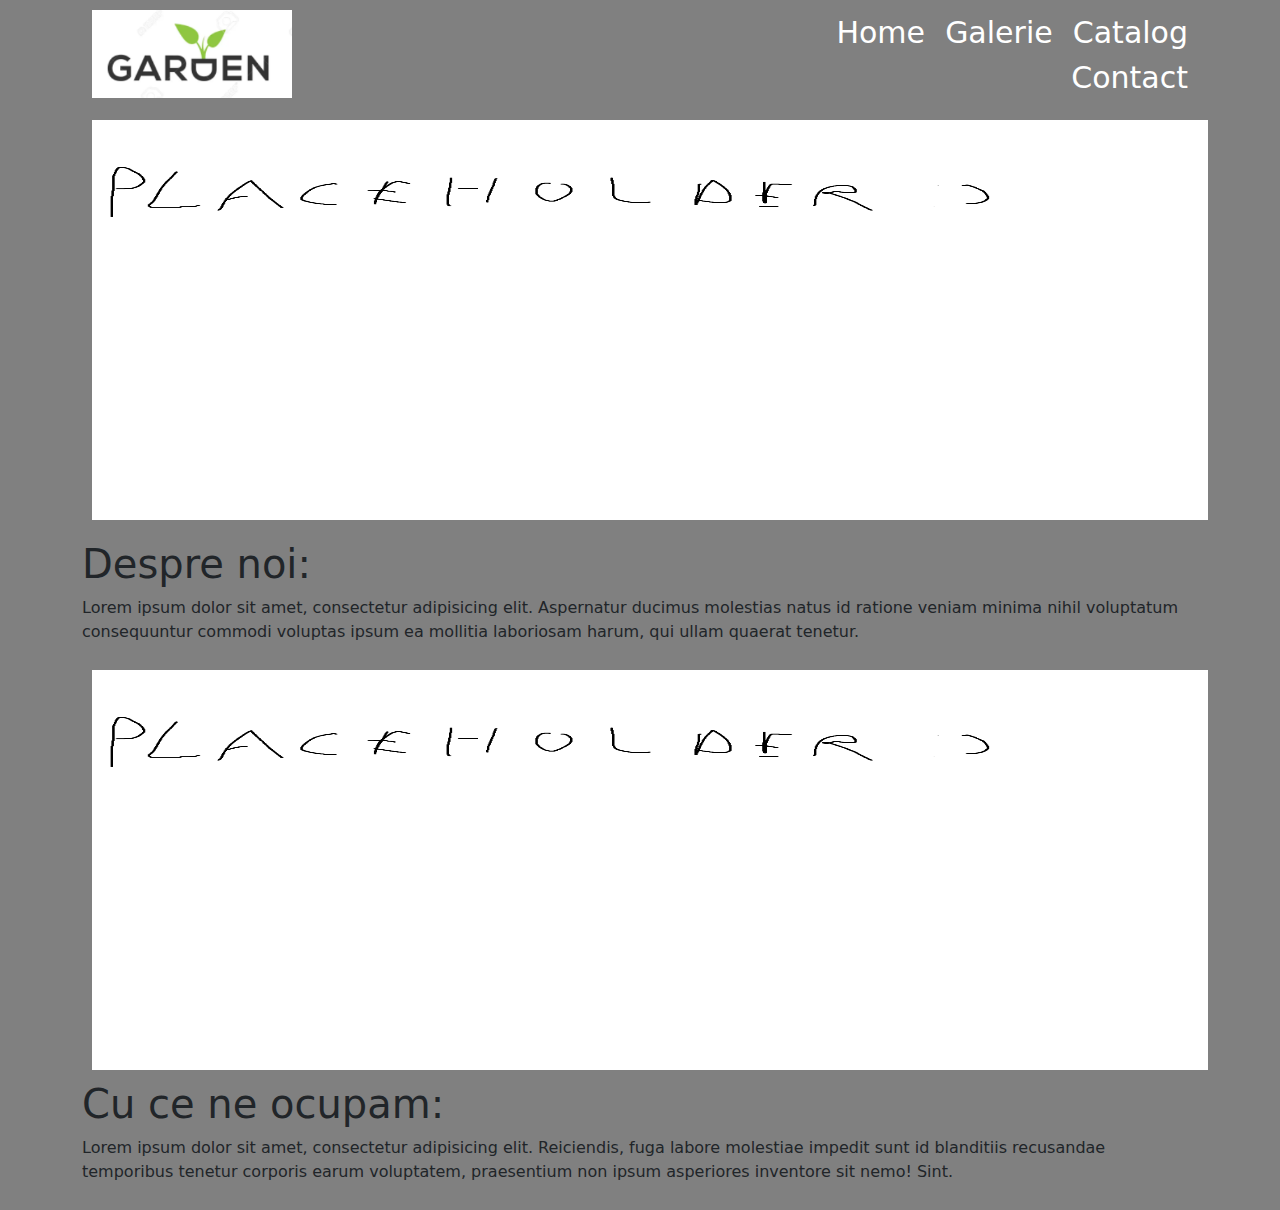
<file: index.html>
<!DOCTYPE html>
<html lang="en">
<head>
  <meta charset="UTF-8">
  <meta name="viewport" content="width=device-width, initial-scale=1.0">
  <meta http-equiv="X-UA-Compatible" content="ie=edge">
  <title>New Garden Business</title>
  <link rel="stylesheet" href="css/bootstrap.css">
  <link rel="stylesheet" href="css/styles.css">
  <link rel="icon" href="favicon.ico">
</head>
<body>
  <div class="top">
    <div class="container">
      <div class="row">
        <div class="col-md-6">
          <img src="images/logo.png" alt="logo" class="img fluid">
        </div>
        <div class="col-md-6">
          <ul class="navigation">
            <li><a href="index.html">Home</a></li>
            <li><a href="galerie.html">Galerie</a></li>
            <li><a href="catalog.html">Catalog</a></li>
            <li><a href="contact.html">Contact</a></li>
          </ul>

        </div>
      </div>
    </div>
  </div>
  <div class="slide">
    <div class="container">
      <div class="row">
        <div class="col-md-12">
          <img src="images/placehorder.png" alt="" class="img-fluid">
        </div>
      </div>
    </div>
  </div>
  <div class="page">
    <div class="container">
      <div class="row">
        <div class="col-md-12">
          <h1>Despre noi:</h1>
          <p>Lorem ipsum dolor sit amet, consectetur adipisicing elit. Aspernatur ducimus molestias natus id ratione veniam minima nihil voluptatum consequuntur commodi voluptas ipsum ea mollitia laboriosam harum, qui ullam quaerat tenetur.</p>
          <img src="images/placehorder.png" alt="" class="img-fluid">
          <h1>Cu ce ne ocupam:</h1>
          <p>Lorem ipsum dolor sit amet, consectetur adipisicing elit. Reiciendis, fuga labore molestiae impedit sunt id blanditiis recusandae temporibus tenetur corporis earum voluptatem, praesentium non ipsum asperiores inventore sit nemo! Sint.</p>
        </div>
      </div>
    </div>
  </div>
</body>
</html>
</file>
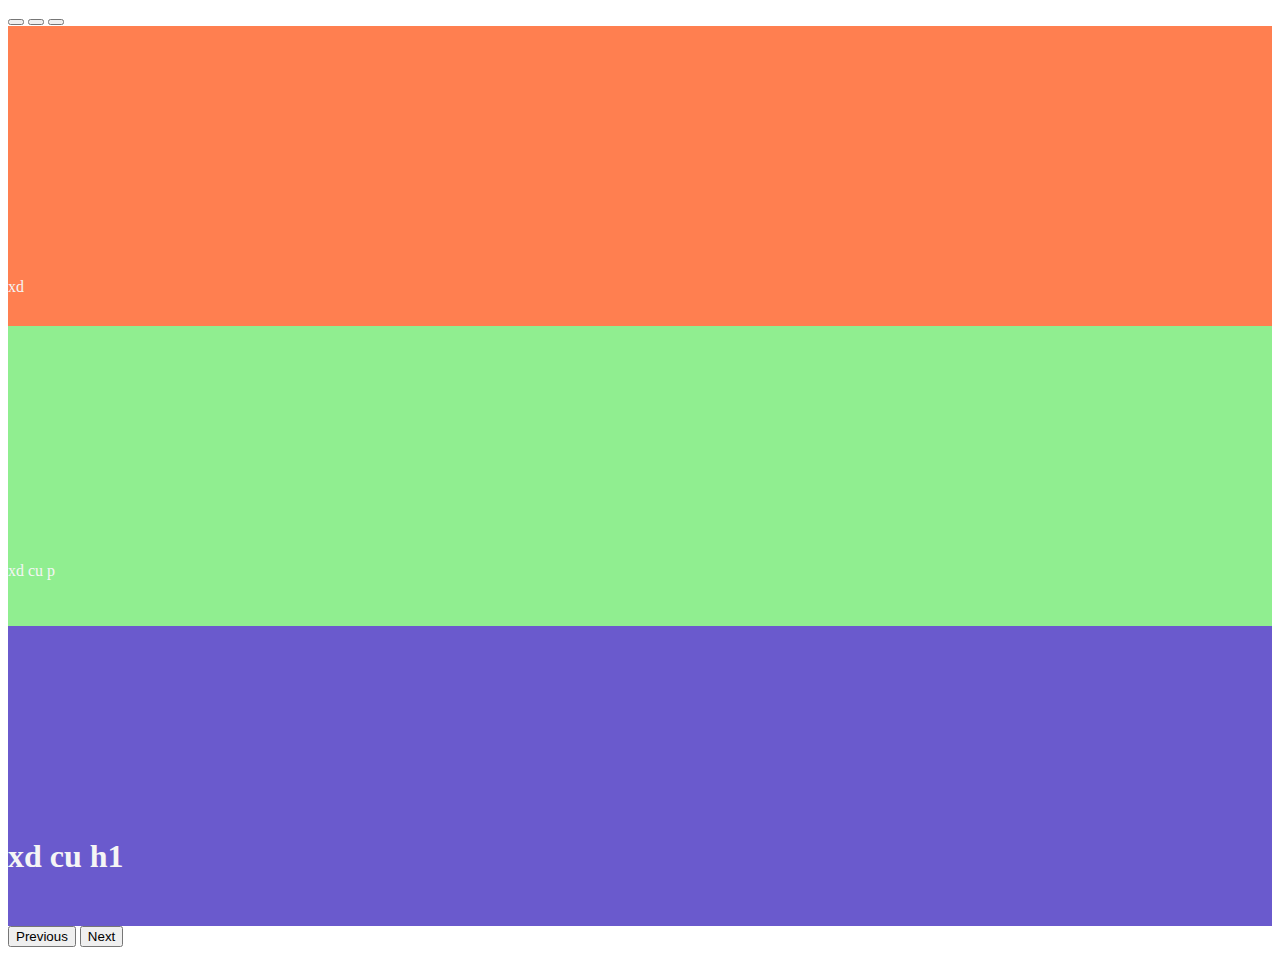
<file: caruseltest.html>
<!doctype html>
<html lang="en">
  <head>
    <!-- Required meta tags -->
    <meta charset="utf-8">
    <meta name="viewport" content="width=device-width, initial-scale=1">

    <!-- Bootstrap CSS -->
    <link href="https://cdn.jsdelivr.net/npm/bootstrap@5.0.2/dist/css/bootstrap.min.css" rel="stylesheet" integrity="sha384-EVSTQN3/azprG1Anm3QDgpJLIm9Nao0Yz1ztcQTwFspd3yD65VohhpuuCOmLASjC" crossorigin="anonymous">

    <title>test</title>
  </head>
  <body>

    <style>
      .carousel-item{
        height: 300px;
        background: gray;
        color: whitesmoke;
        position: relative;
      }

      .containerCarousel {
        position: absolute;
        bottom: 0;
        left: 0;
        right: 0;
        padding-bottom: 30px;
      }

    </style>

    <div id="myCarousel" class="carousel slide" data-bs-ride="carousel">
    <div class="carousel-indicators">
      <button type="button" data-bs-target="#myCarousel" data-bs-slide-to="0" class="active" aria-label="Slide 1" aria-current="true"></button>
      <button type="button" data-bs-target="#myCarousel" data-bs-slide-to="1" aria-label="Slide 2" class=""></button>
      <button type="button" data-bs-target="#myCarousel" data-bs-slide-to="2" aria-label="Slide 3" class=""></button>
    </div>
    <div class="carousel-inner">
      <div class="carousel-item active" data-bs-interval="2000" style="background: coral;">
        

        <div class="containerCarousel">
          <div class="carousel-caption">
            xd
          </div>
        </div>
      </div>
      <div class="carousel-item" data-bs-interval="2000" style="background: lightgreen;">
        <div class="containerCarousel">
          <div class="carousel-caption">
            <p>xd cu p</p>
          </div>
        </div>
      </div>
      <div class="carousel-item" data-bs-interval="2000" style="background:slateblue;">
        <div class="containerCarousel">
          <div class="carousel-caption">
            <h1>xd cu h1</h1>
          </div>
        </div>
      </div>
    </div>
    <button class="carousel-control-prev" type="button" data-bs-target="#myCarousel" data-bs-slide="prev">
      <span class="carousel-control-prev-icon" aria-hidden="true"></span>
      <span class="visually-hidden">Previous</span>
    </button>
    <button class="carousel-control-next" type="button" data-bs-target="#myCarousel" data-bs-slide="next">
      <span class="carousel-control-next-icon" aria-hidden="true"></span>
      <span class="visually-hidden">Next</span>
    </button>
  </div>

   
    <script src="https://cdn.jsdelivr.net/npm/@popperjs/core@2.9.2/dist/umd/popper.min.js" integrity="sha384-IQsoLXl5PILFhosVNubq5LC7Qb9DXgDA9i+tQ8Zj3iwWAwPtgFTxbJ8NT4GN1R8p" crossorigin="anonymous"></script>
    <script src="https://cdn.jsdelivr.net/npm/bootstrap@5.0.2/dist/js/bootstrap.min.js" integrity="sha384-cVKIPhGWiC2Al4u+LWgxfKTRIcfu0JTxR+EQDz/bgldoEyl4H0zUF0QKbrJ0EcQF" crossorigin="anonymous"></script>
 
  </body>
</html>
</file>
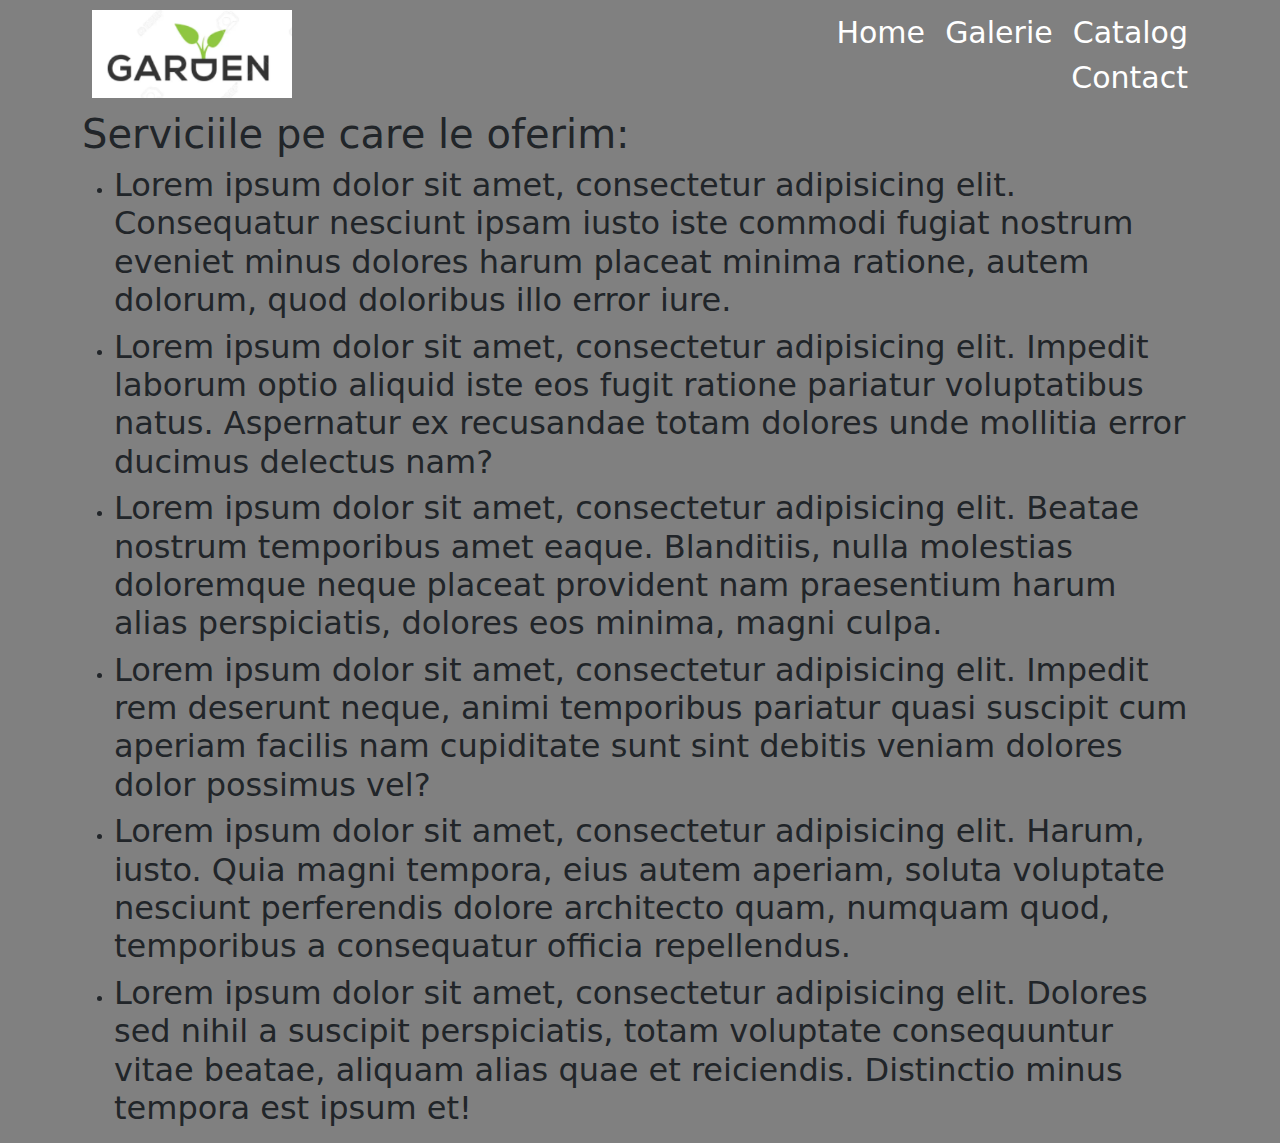
<file: catalog.html>
<!DOCTYPE html>
<html lang="en">
<head>
  <meta charset="UTF-8">
  <meta name="viewport" content="width=device-width, initial-scale=1.0">
  <meta http-equiv="X-UA-Compatible" content="ie=edge">
  <title>New Garden Business</title>
  <link rel="stylesheet" href="css/bootstrap.css">
  <link rel="stylesheet" href="css/styles.css">
  <link rel="icon" href="favicon.ico">
</head>
<body>
  <div class="top">
    <div class="container">
      <div class="row">
        <div class="col-md-6">
          <img src="images/logo.png" alt="logo" class="img fluid">
        </div>
        <div class="col-md-6">
          <ul class="navigation">
            <li><a href="index.html">Home</a></li>
            <li><a href="galerie.html">Galerie</a></li>
            <li><a href="catalog.html">Catalog</a></li>
            <li><a href="contact.html">Contact</a></li>
          </ul>
        </div>
      </div>
    </div>
  </div>
  <div class="services">
    <div class="container">
      <div class="row">
        <div class="col-md-12">
          <h1>Serviciile pe care le oferim:</h1>
          <ul>
            <li><h2>Lorem ipsum dolor sit amet, consectetur adipisicing elit. Consequatur nesciunt ipsam iusto iste commodi fugiat nostrum eveniet minus dolores harum placeat minima ratione, autem dolorum, quod doloribus illo error iure.</h2></li>
            <li><h2>Lorem ipsum dolor sit amet, consectetur adipisicing elit. Impedit laborum optio aliquid iste eos fugit ratione pariatur voluptatibus natus. Aspernatur ex recusandae totam dolores unde mollitia error ducimus delectus nam?</h2></li>
            <li><h2>Lorem ipsum dolor sit amet, consectetur adipisicing elit. Beatae nostrum temporibus amet eaque. Blanditiis, nulla molestias doloremque neque placeat provident nam praesentium harum alias perspiciatis, dolores eos minima, magni culpa.</h2></li>
            <li><h2>Lorem ipsum dolor sit amet, consectetur adipisicing elit. Impedit rem deserunt neque, animi temporibus pariatur quasi suscipit cum aperiam facilis nam cupiditate sunt sint debitis veniam dolores dolor possimus vel?</h2></li>
            <li><h2>Lorem ipsum dolor sit amet, consectetur adipisicing elit. Harum, iusto. Quia magni tempora, eius autem aperiam, soluta voluptate nesciunt perferendis dolore architecto quam, numquam quod, temporibus a consequatur officia repellendus.</h2></li>
            <li><h2>Lorem ipsum dolor sit amet, consectetur adipisicing elit. Dolores sed nihil a suscipit perspiciatis, totam voluptate consequuntur vitae beatae, aliquam alias quae et reiciendis. Distinctio minus tempora est ipsum et!</h2></li>
          </ul>
        </div>
      </div>
    </div>
  </div>
</body>
</html>
</file>
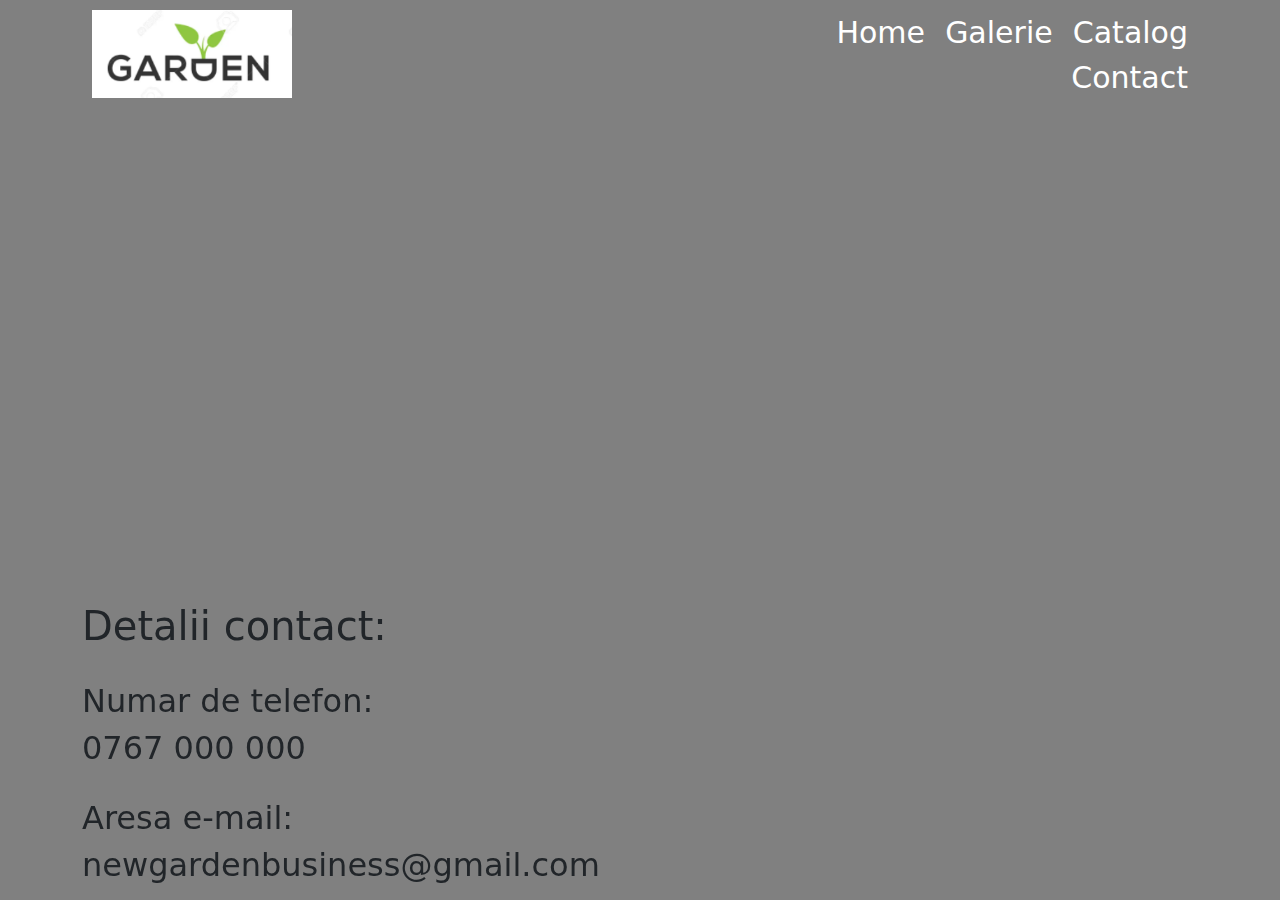
<file: contact.html>
<!DOCTYPE html>
<html lang="en">
<head>
  <meta charset="UTF-8">
  <meta name="viewport" content="width=device-width, initial-scale=1.0">
  <meta http-equiv="X-UA-Compatible" content="ie=edge">
  <title>New Garden Business</title>
  <link rel="stylesheet" href="css/bootstrap.css">
  <link rel="stylesheet" href="css/styles.css">
  <link rel="icon" href="favicon.ico">
</head>
<body>
  <div class="top">
    <div class="container">
      <div class="row">
        <div class="col-md-6">
          <img src="images/logo.png" alt="logo" class="img fluid">
        </div>
        <div class="col-md-6">
          <ul class="navigation">
            <li><a href="index.html">Home</a></li>
            <li><a href="galerie.html">Galerie</a></li>
            <li><a href="catalog.html">Catalog</a></li>
            <li><a href="contact.html">Contact</a></li>
          </ul>

        </div>
      </div>
    </div>
  </div>
  <div class="navbar fixed-bottom">
    <div class="container">
      <div class="row">
        <div class="col-md-12">
          <h1>Detalii contact:</h1>
          <br>
          <h2>Numar de telefon:</h2>
          <h2>0767 000 000</h2>
          <br>
          <h2>Aresa e-mail:</h2>
          <h2>newgardenbusiness@gmail.com</h2>
        </div>
      </div>
    </div>
  </div>
</body>
</html>
</file>
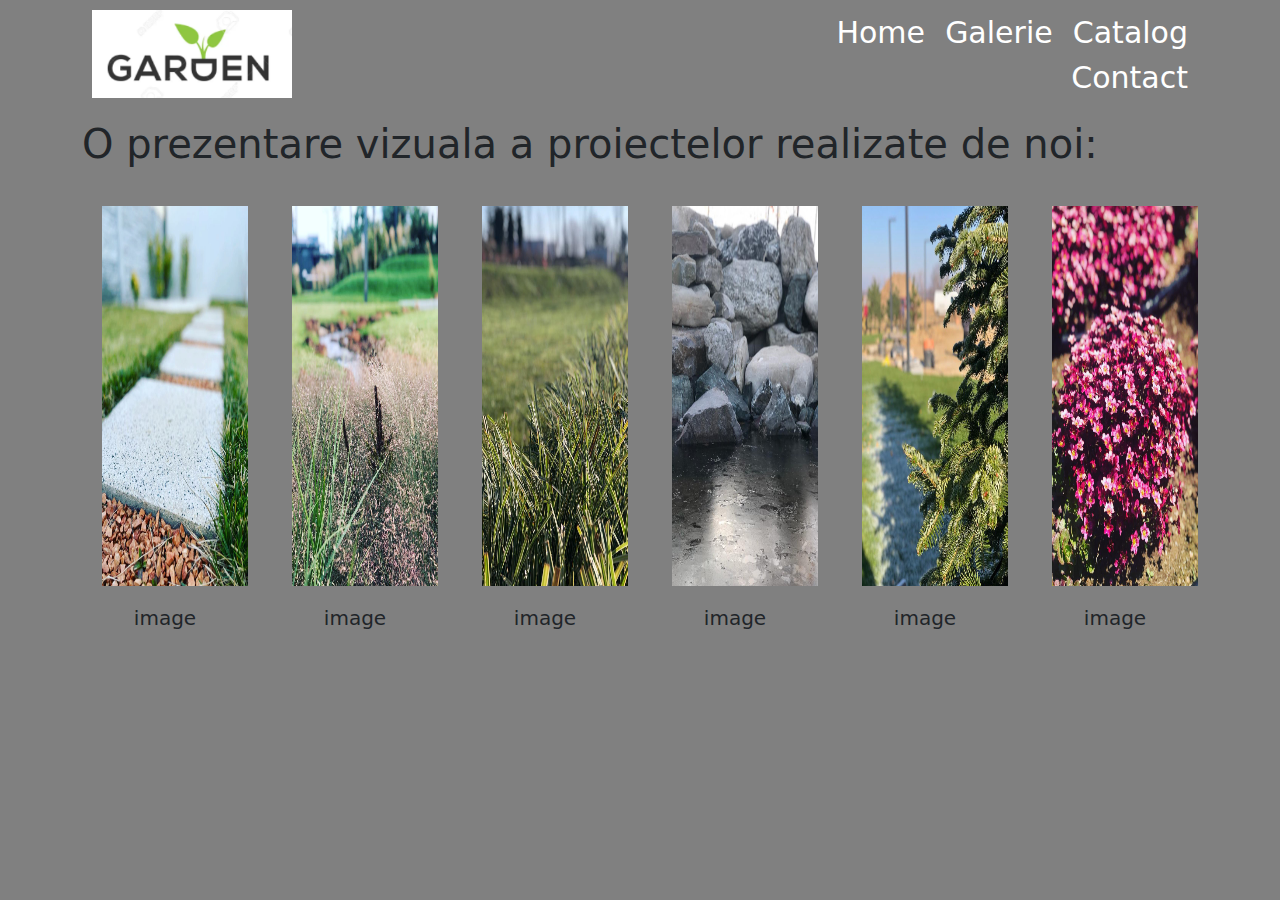
<file: galerie.html>
<!DOCTYPE html>
<html lang="en">
<head>
  <meta charset="UTF-8">
  <meta name="viewport" content="width=device-width, initial-scale=1.0">
  <meta http-equiv="X-UA-Compatible" content="ie=edge">
  <title>New Garden Business</title>
  <link rel="stylesheet" href="css/bootstrap.css">
  <link rel="stylesheet" href="css/styles.css">
  <link rel="icon" href="favicon.ico">
</head>
<body>
  <div class="top">
    <div class="container">
      <div class="row">
        <div class="col-md-6">
          <img src="images/logo.png" alt="logo" class="img fluid">
        </div>
        <div class="col-md-6">
          <ul class="navigation">
            <li><a href="index.html">Home</a></li>
            <li><a href="galerie.html">Galerie</a></li>
            <li><a href="catalog.html">Catalog</a></li>
            <li><a href="contact.html">Contact</a></li>
          </ul>

        </div>
      </div>
    </div>
  </div>
  <div class="page">
    <div class="container">
      <div class="row">
        <div class="col-md-12">
          <h1>O prezentare vizuala a proiectelor realizate de noi:</h1>
        </div>
      </div>
    </div>
    <div class="gallery fixed-center">
        <div class="container">
            <div class="row">
                <div class="col-md-2">
                    <div class="title">
                        <img src="images/image1.jpg" class="img-fluid">
                        <h5>image</h5>
                    </div>
                </div>
                <div class="col-md-2">
                    <div class="title">
                        <img src="images/image2.jpg" class="img-fluid">
                        <h5>image</h5>
                    </div>
                </div>
                <div class="col-md-2">
                    <div class="title">
                        <img src="images/image3.jpg" class="img-fluid">
                        <h5>image</h5>
                    </div>
                </div>
                <div class="col-md-2">
                    <div class="title">
                        <img src="images/image4.jpg" class="img-fluid">
                        <h5>image</h5>
                    </div>
                </div>
                <div class="col-md-2">
                    <div class="title">
                        <img src="images/image5.jpg" class="img-fluid">
                        <h5>image</h5>
                    </div>
                </div>
                <div class="col-md-2">
                    <div class="title">
                        <img src="images/image6.jpg" class="img-fluid">
                        <h5>image</h5>
                    </div>
                </div>
            </div>
        </div>
    </div>
  </div>
</body>
</html>
</file>
<file: css/styles.css>
body {
  background-color:gray;
}

.top .navigation {
    list-style: none;
    text-align: right;
    margin: 10px

}

.top .navigation a{
  color: white;
  text-decoration: none;
  font-size: 30px;
}

.top img{
  width: 200px;
  margin: 10px;
}

.top li{
  display: inline-block;
  margin-left: 15px;
}

.slide img{
  margin: 10px;
  width: 100%;
  height: 400px;
}

.page{
  margin: 10px;
}

.page img {
  margin: 10px;
  width: 100%;
  height:400px;
}

.gallery {
  margin: 10px;
}

.gallery img{
  padding: 10px;
}

.gallery h5{
  text-align: center;
}
</file>
